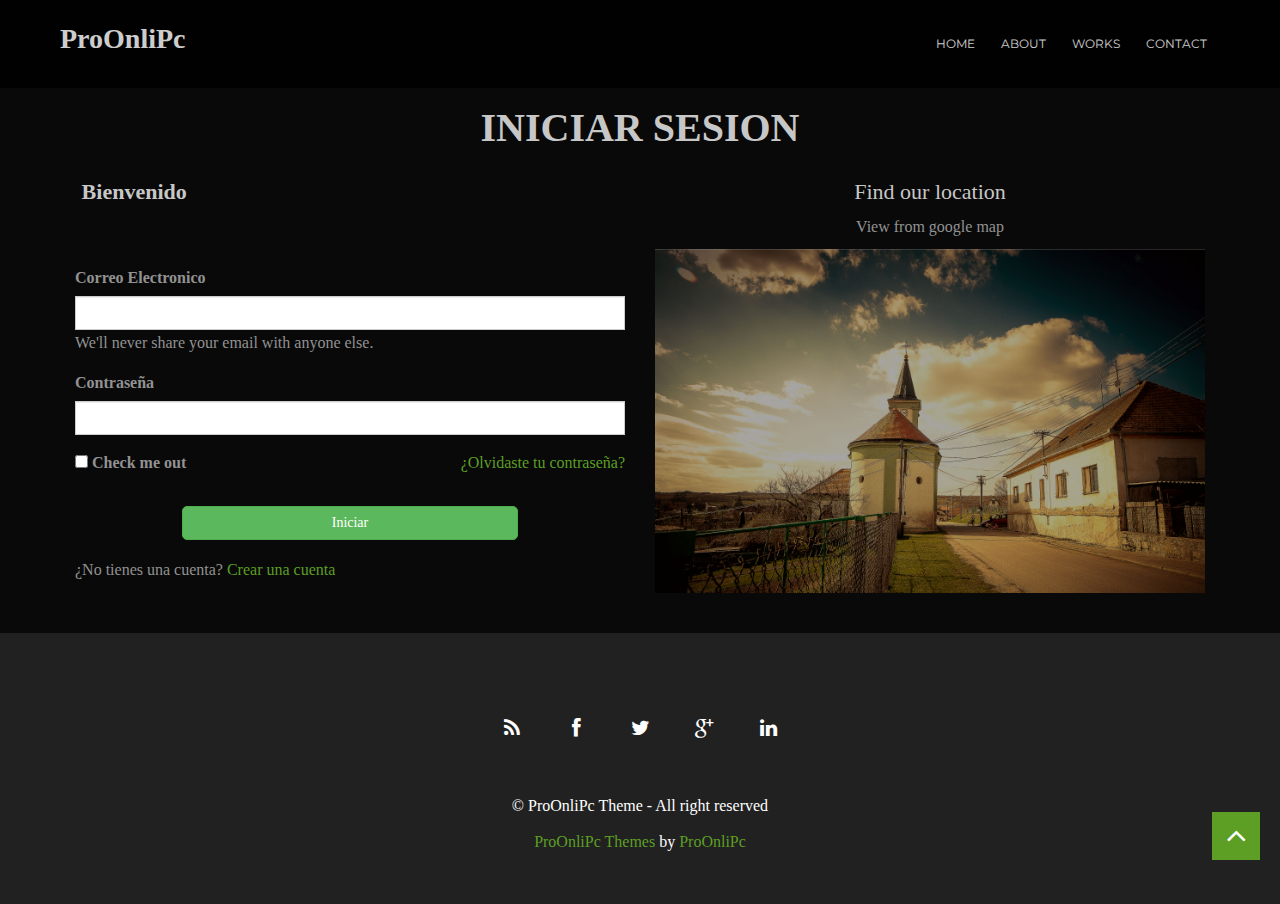
<file: xxx.html>
<!doctype html>
<html lang="es">

<head>
  <meta charset="utf-8">
  <title>Victoria Tatto</title>
  <meta name="viewport" content="width=device-width, initial-scale=1.0" />
  <meta name="description" content="" />
  <meta name="author" content="" />
  <!-- styles -->
  <link href="assets/css/bootstrap.css" rel="stylesheet" />
  <link href="assets/css/style.css" rel="stylesheet" />
  <link rel="stylesheet" href="assets/color/default.css">
</head>

<body>
  <header>

    <div id="navigation" class="navbar navbar-inverse navbar-fixed-top default" role="navigation">
      <div class="container">

        <!-- Brand and toggle get grouped for better mobile display -->
        <div class="navbar-header">
          <button type="button" class="navbar-toggle" data-toggle="collapse" data-target="#bs-example-navbar-collapse-1">
            <span class="icon-bar"></span>
            <span class="icon-bar"></span>
            <span class="icon-bar"></span>
          </button>
          <a class="navbar-brand" href="index.html">ProOnliPc</a>
        </div>

        <div class="navigation">
          <div class="collapse navbar-collapse" id="bs-example-navbar-collapse-1">
            <nav>
              <ul class="nav navbar-nav navbar-right">
                <li class="current"><a href="#intro">Home</a></li>
                <li><a href="#about">About</a></li>
                <li><a href="#works">Works</a></li>
                <li><a href="#contact">Contact</a></li>
              </ul>
            </nav>
          </div>
          <!-- /.navbar-collapse -->
        </div>

      </div>
    </div>

  </header>
  <!-- section intro -->
  <main>
    <div class="container">
      <div class="row">
      </div>
    </div>
    <div class="container">
      <div class="row">
        <div class="col-md-8 col-md-offset-2">
          <div class="heading"><br>
            <h3><span>Iniciar Sesion</span></h3>
          </div>
          <div class="sub-heading">
            <p></p>
          </div>
        </div>
        <div class="col-md-6">
          <h4><i class="icon-envelope"></i><strong>Bienvenido</strong></h4><br><br>
          <form>
            <div class="mb-3 form-group">
              <label class="form-label">Correo Electronico</label>
              <input type="email" class="form-control" id="exampleInputEmail1" aria-describedby="emailHelp">
              <div id="emailHelp" class="form-text">We'll never share your email with anyone else.</div>
            </div>
            <div class="mb-3 form-group">
              <label for="exampleInputPassword1" class="form-label">Contraseña</label>
              <input type="password" class="form-control">
            </div>
            
            <div class="row">
              <div class="col-md-6 mb-3">
                <div class="form-check">
                  <input type="checkbox" class="form-check-input" id="exampleCheck1">
                  <label class="form-check-label" for="exampleCheck1">Check me out</label>
                </div>
              </div>
              <div class="col-md-6 mb-3 text-right">
                <a href="./recover/index.html">¿Olvidaste tu contraseña?</a>
              </div>
            </div><br>
            <div class="col-md-8 col-md-offset-2">
              <button type="button" class="btn btn-block btn-success" style="border-radius: 5px">Iniciar</button>
            </div><br><br>
            <div>
              <p>¿No tienes una cuenta? <a href="">Crear una cuenta</a></p>
            </div>  
          </form>
          
        </div>

        <div class="col-md-6 text-center">
          <h4>Find our location</h4>
          <p>View from google map</p>
          <img src="./assets/img/slide/2.jpg" alt="" class="mx-auto d-block img-fluid" style="width: 100%;">
        </div>
      </div>
    </div>

  </main>
  <!-- end section contact -->
  <footer>
    <div class="verybottom">
      <div class="container">
        <div class="row">
          <div class="col-md-12">
            <div class="aligncenter">
              <ul class="social-network social-circle">
                <li><a href="#" class="icoRss" title="Rss"><i class="fa fa-rss"></i></a></li>
                <li><a href="#" class="icoFacebook" title="Facebook"><i class="fa fa-facebook"></i></a></li>
                <li><a href="#" class="icoTwitter" title="Twitter"><i class="fa fa-twitter"></i></a></li>
                <li><a href="#" class="icoGoogle" title="Google +"><i class="fa fa-google-plus"></i></a></li>
                <li><a href="#" class="icoLinkedin" title="Linkedin"><i class="fa fa-linkedin"></i></a></li>
              </ul>
            </div>
          </div>
        </div>
        <div class="row">
          <div class="col-md-12">
            <div class="aligncenter">
              <p>
                &copy; ProOnliPc Theme - All right reserved
              </p>
              <div class="credits">
             
                <a href="https://www.youtube.com/channel/UCDH0DJaVLkCDtl_YN9hhByw/featured?view_as=subscriber">ProOnliPc Themes</a> by <a href="https://www.youtube.com/channel/UCDH0DJaVLkCDtl_YN9hhByw/featured?view_as=subscriber">ProOnliPc</a>
              </div>
            </div>
          </div>
        </div>
      </div>
    </div>
  </footer>
  <a href="#" class="scrollup"><i class="fa fa-angle-up fa-2x"></i></a>
  <!-- javascript -->
  <script src="https://code.jquery.com/jquery-3.3.1.slim.min.js"></script>
  <script src="assets/js/bootstrap.js"></script>
  <script src="assets/js/jquery.nav.js"></script>
  





</body>

</html>
</file>
<file: assets/css/style.css>
/* ==== Google font ==== */
@import url('https://fonts.googleapis.com/css?family=Lato:100,300,400,700,900,100italic,300italic,400italic,700italic,900italic|Montserrat:700|Merriweather:400italic');
/* === fontawesome === */
@import url('font-awesome.css');
/* === custom icon === */
@import url('custom-fonts.css');
/* ==== overwrite bootstrap standard ==== */
@import url('overwrite.css');

/* =======================================
1. Basic & general
======================================== */

::-moz-selection {
  color: #fff;
  text-shadow: none;
}
::selection {
  color: #fff;
  text-shadow: none;
}

body {
    text-rendering: optimizeLegibility; 
    -webkit-font-smoothing: antialiased; 
	color:#929292;;
	background: #090909;
	font-size: 16px;
	line-height: 1.6em;
	font-weight: 300;
	text-shadow: none;
font-family: Georgia, 'Times New Roman', Times, serif;}

h1, h2, h3, h4, h5, h6 {
	font-family:Georgia, 'Times New Roman', Times, serif;
	line-height:1.1em;
	color: #c7c7c7;
	font-weight:300;
	margin-bottom:10px;
}

h1 a, h2 a, h3 a, h4 a, h5 a, h6 a {
  font-weight: inherit;
}

h1 {
  font-size: 34px;
}

h2 {
  font-size: 30px;
}

h3 {
  font-size: 26px;
}

h4 {
  font-size: 22px;
}

h5 {
  font-size: 18px;
}

h6 {
  font-size: 16px;
}

h1 small {
  font-size: 24.5px;
}

h2 small {
  font-size: 17.5px;
}

h3 small {
  font-size: 14px;
}

h4 small {
  font-size: 14px;
}


.fade{
    position: relative;
	opacity:1;
}
section {
	padding:120px 0 40px 0;
}

section.gray {
	background-color: #000000;
}

iframe, embed, object {
	border:none;
}

.video-container,.map-container,.embed-container 	{ position:relative; margin:0 0 15px 0;	padding-bottom:51%; padding-top:30px; height:0; overflow:hidden; border:1px solid #ccc; }
.video-container iframe,
.embed-container iframe,
.map-container iframe,
.map-container object,
.map-container embed,
.embed-container object,
.embed-container embed,
.video-container object,  
.video-container embed 					{ position:absolute; top:0; left:0; width:100%; height:100%; }


blockquote {
  display: inline-block;
  padding-left: 18px;
  padding-bottom: 0;
  font-size: 18px;
  line-height: 27px;
  margin-left: 0;
  margin-top: 0;
  margin-bottom: 0;
  border-left: 10px solid #000;
}

.container{
	padding: 0 20px 0 20px;
}

.row{
	margin-bottom:40px;
}

.row .row, .row-fluid .row{
	margin-bottom:0;
}

.clear { clear:both; }

/* ==== heading ==== */

.heading {
	margin-top: 40px;
	text-align:center;
	width:100%;
}

.heading h3{
	text-transform:uppercase;
	padding:0;
	margin:20px 0 30px 0;
	font-size:40px;
	font-weight:700;
	text-align:center;
	width:auto;
	display:inline;
}

section.dark .heading h3 {	
	color: #fff;
}

/* sub heading */

.sub-heading {
	text-align:center;
	margin:20px 0 20px 0;
}

.sub-heading p {	
	font-family: 'Lato', sans-serif;
	font-size: 20px;
	line-height:1.6em;
	color: #3a3a3a;
	font-weight:300;
}

section.dark .sub-heading p {	
	color: #e9e9e9;
}

/* =======================================
1. Header
======================================== */
header{
	position:relative;
}

/* --- menu --- */

.navigation {
	margin:0 0 0;
	padding:0;
}

#navigation .navbar {
	padding:0;
	margin:0;
	
}

.navbar.navbar-inverse {
	padding:10px 0;
	margin:0;
	
}
.navbar-brand {
  float: left;
  height: auto;
  padding: 0;
  font-size: 20px;
  line-height: 1em;
}

.navbar-collapse {
  max-height: 100%;
  overflow-x: hidden;
  overflow-y: hidden;
}

.navbar .navbar-brand {
	font-weight: 900;
	color: #fff;
	margin: 15px 0 0;
	font-size: 28px;
	font-family: unset;
}
.navbar .navbar-brand:focus {
	outline: 0;
}

.navbar-nav {
  margin-top: 0!important;
  padding:0;

}
.navbar-nav > li > a {
  padding-top: 0;
  padding-bottom: 0;
  line-height: 1em;
}

.navbar .nav > li > a,
.navbar .nav > li > a:visited {
    padding: 28px 13px 27px;
    font-family: 'Montserrat', sans-serif;
    font-size: 12px;
    font-weight: 400;
    text-transform: uppercase;
    color: #fff;
    -webkit-box-shadow: 0 none;
    box-shadow: 0 none;
    -webkit-transition: all 0.3s; 
    -moz-transition: all 0.3s; 
    -o-transition: all 0.3s; 
    transition: all 0.3s; 
}

.navbar .nav > li > a:hover,
.navbar .nav > li > a:focus,
.navbar .nav > li > a:active,
.navbar .nav > li.active > a {
    text-decoration: none;
    background: none !important;
    outline: 0 none;
    -webkit-box-shadow: none;
    box-shadow: none;
}


.default {
	background:#010101;
	border-bottom:1px solid transparent;
	opacity: 0.8;
}



.fixed {
	position: fixed;
	background:#2a2a2a;
	border:none;
	top:0;
	left: 0;
	width: 100%;
	box-shadow: 0 0 10px #666;
	-webkit-box-shadow: 0 0 10px #666;
	-moz-box-shadow: 0 0 10px #666;
}

/* =======================================
2. Section: Intro
======================================== */
section#intro{
	position:relative;
	width:100%;
	height:auto;
	margin:0;
}

section#intro{
	padding:0 0 0 0;

}

section#intro.inner {
	padding:140px 0 30px;
}

section#intro.inner h2 strong  {
	color:#fff;
}
section#intro.inner h2  {
	font-size:32px;
}


section#intro  {
	text-align:center;
}

.sy-caption-wrap .sy-caption {
  position: relative;
  left: -50%;
font-size: 48px;
  color: #fff;
  line-height: 1.1em;

}
/* ==== general main content style ==== */
#maincontent.section {
	padding:30px 0 40px 0;
}


/* =======================================
3. Section: About
======================================== */
.team-box {
	background: #f5f5f5;
	padding-bottom: 20px;
}

.roles {
	padding-top: 10px;
	text-align:center;
}

ul.social-profile {
	list-style:none;
	margin-left:0;
	padding: 0;
}

ul.social-profile li {
	display:inline;
	margin: 0 5px;
	padding: 0;
}

ul.social-profile li a:hover {
	text-decoration:none;
}


/* =======================================
3. Section: Services
======================================== */

.box {
  min-height: 20px;
  padding: 19px;
  margin-bottom: 20px;
  background: #fefefe;
  border: 1px solid #e3e3e3;
  -webkit-border-radius: 2px;
     -moz-border-radius: 2px;
          border-radius: 2px;
  -webkit-box-shadow: inset 0 1px 1px rgba(0, 0, 0, 0.05);
     -moz-box-shadow: inset 0 1px 1px rgba(0, 0, 0, 0.05);
          box-shadow: inset 0 1px 1px rgba(0, 0, 0, 0.05);
}



.box .halftop {
	text-align:center;
	border-bottom:1px dotted #e9e9e9;
	padding-bottom:10px;
	margin-bottom:20px;
}
.box i {
	margin:0;
	
	text-align:center;
	color:#333;
}


/* ==== divider ==== */
.solid_line {
  padding:0;
  margin:20px 0 20px 0;
  width:100%;
  height:1px;
  border-top: 1px solid #eeeeee;
}

.dotted_line {
  padding:0;
  margin:20px 0 20px 0;
  width:100%;
  height:1px;
  border-bottom: 1px dotted #eeeeee;
}



/* scroll to top */
.scrollup{
    position:fixed;
	width:48px;
	height:48px;
    bottom:40px;
    right:20px;
	text-align: center;
}

.scrollup i{
	margin-top: 7px;
	color: #fff;
}

a.scrollup {
	outline:0;
}

a.scrollup:hover,a.scrollup:active,a.scrollup:focus {
	opacity:1;
	text-decoration:none;
}
a.scrollup i:hover {
	text-decoration:none;
}



/* progress bar */

.bar.bar80 {
	width:80%;
}
.bar.bar70 {
	width:70%;
}
.bar.bar65 {
	width:65%;
}
.bar.bar60 {
	width:60%;
}
.bar.bar55 {
	width:55%;
}
.bar.bar50 {
	width:50%;
}
.bar.bar45 {
	width:45%;
}
.bar.bar40 {
	width:40%;
}
.bar.bar40 {
	width:40%;
}
.bar.bar35 {
	width:35%;
}
.bar.bar30 {
	width:30%;
}
.bar.bar25 {
	width:25%;
}
.bar.bar20 {
	width:20%;
}
.bar.bar15 {
	width:15%;
}
.bar.bar10 {
	width:10%;
}

/* ============ font awesome icons ===================== */

ul.the-icons {
	list-style:none;
	margin-left:0;
}

[class^="icon-"],
[class*=" icon-"] {
    float:none;
	
}

.icon-square,
.icon-rounded,
.icon-plain,
.icon-circled {
    margin: 10px 10px 10px 0;
    display: inline-block !important;
    text-align: center !important;
    color: #fff;
    width: 18px;
    height: 18px;
	padding:3px;
    font-size: 12px;
    line-height: 18px;
    text-shadow:none;
    cursor: pointer;
}

.icon-rounded  {
    background-color: #444;
    border-radius: 4px;
    -moz-border-radius: 4px;
    -webkit-border-radius: 4px;
}

.icon-circled {
    background-color: #444;
    border-radius: 10px;
    -moz-border-radius: 10px;
    -webkit-border-radius: 10px;
}
.icon-square {
    background-color: #444;
}
.icon-plain {
    width: 48px;
    height: 48px;
    font-size: 47px;
    line-height: 50px;
    color: #444;
    text-shadow: 1px 1px 1px #FFF;
}

.icon-plain:hover { color: #777; }

/* circled radius */
.icon-circled {
    border-radius: 24px;
    -moz-border-radius: 24px;
    -webkit-border-radius: 24px;
}
.icon-32.icon-circled {
    border-radius: 24px;
    -moz-border-radius: 24px;
    -webkit-border-radius: 24px;
}
.icon-64.icon-circled {
    border-radius: 32px;
    -moz-border-radius: 32px;
    -webkit-border-radius: 32px;
}
.icon-128.icon-circled {
    border-radius: 64px;
    -moz-border-radius: 64px;
    -webkit-border-radius: 64px;
}

.icon-light {
    background-color: #F5F5F5;
    color: #444;
    text-shadow: 1px 1px 1px #fff;
    box-shadow: inset 0 0 15px rgba(0,0,0,0.2);
    -moz-box-shadow: inset 0 0 15px rgba(0,0,0,0.2);
    -webkit-box-shadow: inset 0 0 15px rgba(0,0,0,0.2);
}


.icon-rounded:hover,
.icon-circled:hover {
    color: #fff;
    text-shadow: none;
    box-shadow: 0 0 0 rgba(0,0,0,0.2);
    -moz-box-shadow: 0 0 0 rgba(0,0,0,0.2);
    -webkit-box-shadow: 0 0 0 rgba(0,0,0,0.2);
}

.demoicon [class^="icon-"],
.demoicon [class*=" icon-"],
[class^="icon-"].left,
[class*=" icon-"].left {
    float:left;
}
[class^="icon-"].active:hover,
[class*=" icon-"].active:hover {
    background-color: rgba(0, 0, 0, 0.75);	
}
[class^="icon-"],
[class*=" icon-"] {
  margin-top: 1px;
  margin-right: .3em;
}

/* custom size */
.icon-32 {
    width: 20px;
    height: 20px;
	padding:6px;
    font-size: 16px;
    line-height: 20px;
}
.icon-48 {
    width: 32px;
    height: 32px;
	padding:8px;
    font-size: 28px;
    line-height: 30px;
}
.icon-64 {
    width: 40px;
    height: 40px;
	padding:12px;
    font-size: 30px;
    line-height: 40px;
}
.icon-128 {
    width: 56px;
    height: 56px;
	padding:36px;
    font-size: 54px;
    line-height: 60px;
}





/* boxed */


.boxed h3{
	margin-bottom:0;
}

.boxed h4{
	color:#a9a9a5;
	font-size: 20px;
	text-shadow: 0 1px 0 #ffffff;
	margin-bottom:10px;
}

.offer-box{
	width:20.95%;
	padding:2%;
	float:left;
	background:#000000;
	border-left:1px solid #fff;
	color:#cbcbcb;
}

.offer-box h3, .offer-box h4{
	color:#fff;
	border-bottom:1px solid #fff;
	padding-bottom:15px;
}

.offer-box-first{
	border-left:none;
}

.special-box{
	color:#fcfcfc;
	position:relative;
	border-left:none;
}

.special-box:after{
	content:"";
	display:block; /* reduce the damage in FF3.0 */
	position:absolute;
	top:0;
	right:-40px;
	width:0;
	height:0;
	border-width:0 0 30px 40px ;
	border-style:solid;
}

/*========== works ==================*/


.grid {
	max-width: 75em;
	list-style: none;
	margin: 40px auto;
	padding: 0;
}

.grid li {
	display: block;
	float: left;
	padding: 7px;
	width: 33%;
	opacity: 0;
}

.grid li.shown,
.no-js .grid li,
.no-cssanimations .grid li {
	opacity: 1;
}

.grid li a,
.grid li img {
    padding:0px;
	outline: none;
	border: none;
	display: block;
	max-width: 100%;
    cursor:url(../img/cursor.png),pointer;
    background-color:#fff;
    -webkit-transition: all 0.3s;
	-moz-transition: all 0.3s;
	transition: all 0.3s;    
}

/* Appearing effect */
.grid.effect li.animate {
	-webkit-transform: translateY(200px);
	-moz-transform: translateY(200px);
	transform: translateY(200px);
	-webkit-animation: moveUp 0.65s ease forwards;
	-moz-animation: moveUp 0.65s ease forwards;
	animation: moveUp 0.65s ease forwards;
}

@-webkit-keyframes moveUp {
	to { -webkit-transform: translateY(0); opacity: 1; }
}

@-moz-keyframes moveUp {
	to { -moz-transform: translateY(0); opacity: 1; }
}

@keyframes moveUp {
	to { transform: translateY(0); opacity: 1; }
}

.grid li img:hover {
    opacity:0.2    
}


/* ============== contact ==================== */
.validation {
	display:none;
	margin: 0 0 20px;
	font-weight:400;
	font-size:13px;
}

#sendmessage {
	border:1px solid #fff;
	display:none;
	text-align:center;
	padding:15px 12px 15px;
	margin:10px 0;
	font-weight:600;
	margin-bottom:30px;
}

#sendmessage.show,.show  {
	display:block;
}

#contact-form {
	position: relative;
	z-index: 999;
}

#contact-form input[type=text],#contact-form input[type=email], #contact-form input[type=number], .contactForm textarea {
	width: 100%;
	background: rgba(227, 231, 228, 1);
	font-family: 'Lato', sans-serif;
	border: 0;
	font-size:14px;
	text-align: left;
	vertical-align: middle;
	padding:0 10px;
}
#contact-form input[type=text]:focus,#contact-form input[type=email]:focus,#contact-form input[type=number]:focus, .contactForm textarea:focus {
	background: rgba(101, 106, 100, 1);
	color: #eff1ef;
	box-shadow: none;
	-moz-box-shadow: none;
	-webkit-box-shadow: none;
	transition: background 0.25 ease-in;
	-moz-transition: background 0.25 ease-in;
	-webkit-transition: background 0.25 ease-in;
}
#contact-form input[type=text],#contact-form input[type=email],#contact-form input[type=number] {
	height: 60px;
	margin-bottom:30px;
}
#contact-form input[type=submit] {
	color: #fff;
	width: 185px;
	height: 60px;
	text-shadow: none;
	font-size: 14px;
	padding:0.5em;
	letter-spacing: 0.05em;
	margin: 0 0 20px 0;
	display: block;
	border: 0;
	text-transform: none;
	border-radius: 0;
	-moz-border-radius: 0;
	-webkit-border-radius: 0;
	box-shadow: none;
	-moz-box-shadow: none;
	-webkit-box-shadow: none;
}
#contact-form input[type=submit]:hover, #contact-form input[type=submit]:active {
	background: #43413e !important;
}
#contact-form textarea {
	padding-top: 1em;
}

textarea.form-control {
  -webkit-border-radius: 0;
     -moz-border-radius: 0;
          border-radius: 0;
}

div.cform-response-output {
	max-width: 60%;
	text-align: center;
	margin-left: 40% !important;
	margin-top: 0.5em !important;
	padding: 0.5em !important;
	border-radius: 4px;
	-moz-border-radius: 4px;
	-webkit-border-radius: 4px;
}
.cform-not-valid-tip {
	color: #888;
	border: 1px dotted #ad3729 !important;
	width: 100% !important;
	left: 0 !important;
	padding: 0.5em !important;
	font-family: 'Lato', sans-serif;
	box-sizing: border-box;
	-moz-box-sizing: border-box;
	-webkit-box-sizing: border-box;
	border-radius: 4px;
	-moz-border-radius: 4px;
	-webkit-border-radius: 4px;
}

.btn.btn-theme {
	color: #fff;
}

.validation {
    color: red;
    display:none;
    margin: 0 0 20px;
    font-weight:400;
    font-size:13px;
}

#sendmessage {
    color: green;
    border:1px solid green;
    display:none;
    text-align:center;
    padding:15px;
    font-weight:600;
    margin-bottom:15px;
}

#errormessage {
    color: red;
    display:none;
    border:1px solid red;
    text-align:center;
    padding:15px;
    font-weight:600;
    margin-bottom:15px;
}

#sendmessage.show, #errormessage.show, .show {
	display:block;
}


/* google map */

/* google map */
#google-map{
    position:relative;
    height: 400px;
}

/* Footer */

footer{
	float:left;
	width:100%;
	background:#212121;
	color:#fff;
	margin:0;
	padding:40px 0 0 0;
}

footer .verybottom {
	padding:30px 0 10px 0;
}

.tabbable{
	padding:0;
}



.video{
	border:none;
	width:100%;
	height:280px;
}

.thumbnail{
	background:#fff;
}

img.pull-left{
	margin:0 20px 20px 0;
}

/* footer social icons */

ul.social-network {
	list-style: none;
	display: inline;
	margin-left:0 !important;
	padding: 0;
}
ul.social-network li {
	display: inline;
	margin: 0 5px;
}

.social-network a.icoRss:hover {
	background-color: #F56505;
}
.social-network a.icoFacebook:hover {
	background-color:#3B5998;
}
.social-network a.icoTwitter:hover {
	background-color:#33ccff;
}
.social-network a.icoGoogle:hover {
	background-color:#BD3518;
}
.social-network a.icoVimeo:hover {
	background-color:#0590B8;
}
.social-network a.icoLinkedin:hover {
	background-color:#007bb7;
}
.social-network a.icoRss:hover i, .social-network a.icoFacebook:hover i, .social-network a.icoTwitter:hover i, 
.social-network a.icoGoogle:hover i, .social-network a.icoVimeo:hover i, .social-network a.icoLinkedin:hover i {
	color:#fff;
}
a.socialIcon:hover, .socialHoverClass {
	color:#44BCDD;
}

.social-circle li a {
	display:inline-block;
	position:relative;
	margin:0 auto 0 auto;
	-moz-border-radius:50%;
	-webkit-border-radius:50%;
	border-radius:50%;
	text-align:center;
	width: 50px;
	height: 50px;
	font-size:20px;
}
.social-circle li i {
	margin:0;
	line-height:50px;
	text-align: center;
}

.social-circle li a:hover i, .triggeredHover {
	-moz-transform: rotate(360deg);
	-webkit-transform: rotate(360deg);
	-ms--transform: rotate(360deg);
	transform: rotate(360deg);
	-webkit-transition: all 0.2s;
	-moz-transition: all 0.2s;
	-o-transition: all 0.2s;
	-ms-transition: all 0.2s;
	transition: all 0.2s;
}
.social-circle i {
	color: #fff;
	-webkit-transition: all 0.8s;
	-moz-transition: all 0.8s;
	-o-transition: all 0.8s;
	-ms-transition: all 0.8s;
	transition: all 0.8s;
}



/* tab */
.nav-tabs {
	margin:0;
}
.nav-tabs > li > a {
	font-weight:bold;
}
.tab-content {
	border:1px solid #ddd;
	border-top:none;
	padding: 10px;

}

/* accordion */

.accordion-heading {
	background:#f8f8f8;
}

.accordion-heading a {
	font-weight:bold;
	color:#444;
}
.accordion-heading a:hover {
	text-decoration:none;
}
.accordion-heading {
  	border-bottom: 0;
}

.accordion-heading .accordion-toggle {
  	display: block;
  	padding: 8px 15px;
	text-decoration: none;
}

.accordion-heading .accordion-toggle i {
  	margin-right: 10px;
}

.accordion-heading .active{
	background:#fff;
}


.accordion-toggle {
  	cursor: pointer;
}

.accordion-inner {
  	padding: 9px 15px;
  	border-top: 1px solid #eee;
}

/* Align center */	
.aligncenter{
	margin:0 auto;
	text-align:center;
}	

.aligncenter i {
	text-align:center;
}

.aligncenter img, img.aligncenter{
	margin-bottom:20px;
}


/* spacer */

.botspacer30{
	margin-bottom:30px;
}


/* ==== media screen queries ==== */

@media (min-width: 768px) and (max-width: 979px) {

	.default {
	position: fixed;
	background:#2a2a2a;
	top:0;
	left: 0;
	width: 100%;
	}

}

@media (max-width: 767px) {
	.default {
		opacity: 1;
	}
	.navbar .navbar-brand {
		font-weight: 900;
		color: #fff;
		margin: 15px 0 0 15px;
		font-size: 20px;
	}

	.fixed {
	position: fixed;
	background:#2a2a2a;
	top:0;
	left: 0;
	width: 100%;
		padding-right:20px;
	box-shadow: 0 0 40px #222;
	-webkit-box-shadow: 0 0 40px #222;
	-moz-box-shadow: 0 0 40px #222;
	}

	.sy-caption-wrap {
	  position: absolute;
	  left: 0;
	  text-align: center;
	}
	.sy-caption-wrap .sy-caption {
		position: relative;
		left:0;
		text-align: center;
		font-size: 22px;
		color: #fff;
		top: 30%;
		line-height: 1.1em;
	}	
	.team-box {
		margin-bottom:20px;
	}

	
}


@media (max-width: 480px) {
	.default {
		opacity: 1;
	}
	.navbar .navbar-brand {
		font-weight: 900;
		color: #fff;
		margin: 15px 0 0 15px;
		font-size: 20px;
	}
	.section {
		padding:80px 0 40px 0;
	}
	section#intro{
		padding:0;
	}
	.sy-caption-wrap {
	  position: absolute;
	  left: 0;
	  text-align: center;
	}
	.sy-caption-wrap .sy-caption {
		position: relative;
		left:0;
		text-align: center;
		font-size: 18px;
		color: #fff;
		top: 30%;
		line-height: 1.1em;
	}
	.col-md-6 {
		margin-bottom: 30px;
	}
}
</file>
<file: assets/color/default.css>
::-moz-selection {
  background: #5C9F24;
}
::selection {
  background: #5C9F24;
}

a {
  color: #5C9F24;
}

a:hover {
	color: #33782D;
}

/* --- button theme --- */
.btn-theme {
  background: #5C9F24;
  *background-color: #5C9F24;
}

.btn-theme:hover,
.btn-theme:active,
.btn-theme.active,
.btn-theme.disabled,
.btn-theme[disabled] {
  background: #33782D;
  *background: #33782D;
}

.scrollup {
 background-color: #5C9F24;
}

/* fontawesome icons */
[class^="icon-"].active,
[class*=" icon-"].active {
    background-color: #5C9F24;
}


ul.nav li.current {
  color: #5C9F24;
}

.navbar .nav > li > a:hover,
.navbar .nav > li > a:focus,
.navbar .nav > li > a:active,
.navbar .nav > li.active > a {
    color: #5C9F24 !important;
}

.sy-pager li.sy-active a {
  background-color: #5C9F24;
}

.navbar .nav > li > a:hover {
  color: #5C9F24;
}

input:focus {
	border: 1px solid #5C9F24;
	border-width:1px;
}
textarea:focus,
input[type="text"]:focus,
input[type="password"]:focus,
input[type="datetime"]:focus,
input[type="datetime-local"]:focus,
input[type="date"]:focus,
input[type="month"]:focus,
input[type="time"]:focus,
input[type="week"]:focus,
input[type="number"]:focus,
input[type="email"]:focus,
input[type="url"]:focus,
input[type="search"]:focus,
input[type="tel"]:focus,
input[type="color"]:focus,
.uneditable-input:focus {
  border-color: #5C9F24;
}


/* tab */

.nav-tabs > a {
	color:#5C9F24;
}


/* accordion */
.accordion-heading a:hover {
	color: #5C9F24;
}
.accordion-heading .active{
	color: #5C9F24;
}
</file>
